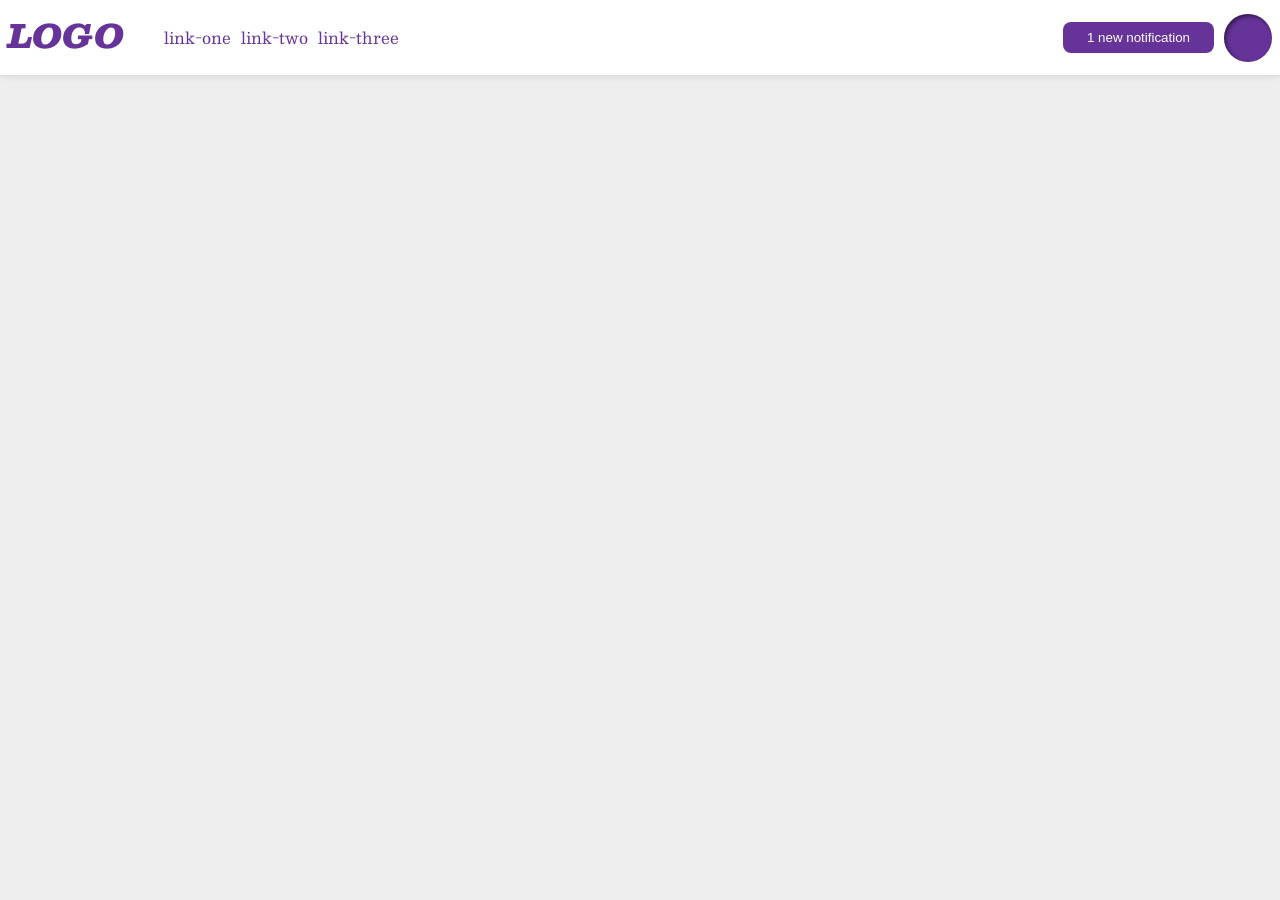
<file: foundations/flex/03-flex-header-2/index.html>
<!DOCTYPE html>
<html lang="en">
  <head>
    <meta charset="UTF-8">
    <meta http-equiv="X-UA-Compatible" content="IE=edge">
    <meta name="viewport" content="width=device-width, initial-scale=1.0">
    <title>Flex Header 2</title>
    <link rel="stylesheet" href="style.css">
  </head>
  <body>
    <div class="header">
      <div class="logo">
        LOGO
      </div>

        <ul class="links">
            <li><a href="https://google.com">link-one</a></li>
            <li><a href="https://google.com">link-two</a></li>
            <li><a href="https://google.com">link-three</a></li>
        </ul>

      <div class="custom">
        <button class="notifications">
            1 new notification
        </button>
        <div class="profile-image"></div>
      </div>
    </div>
  </body>
</html>
</file>
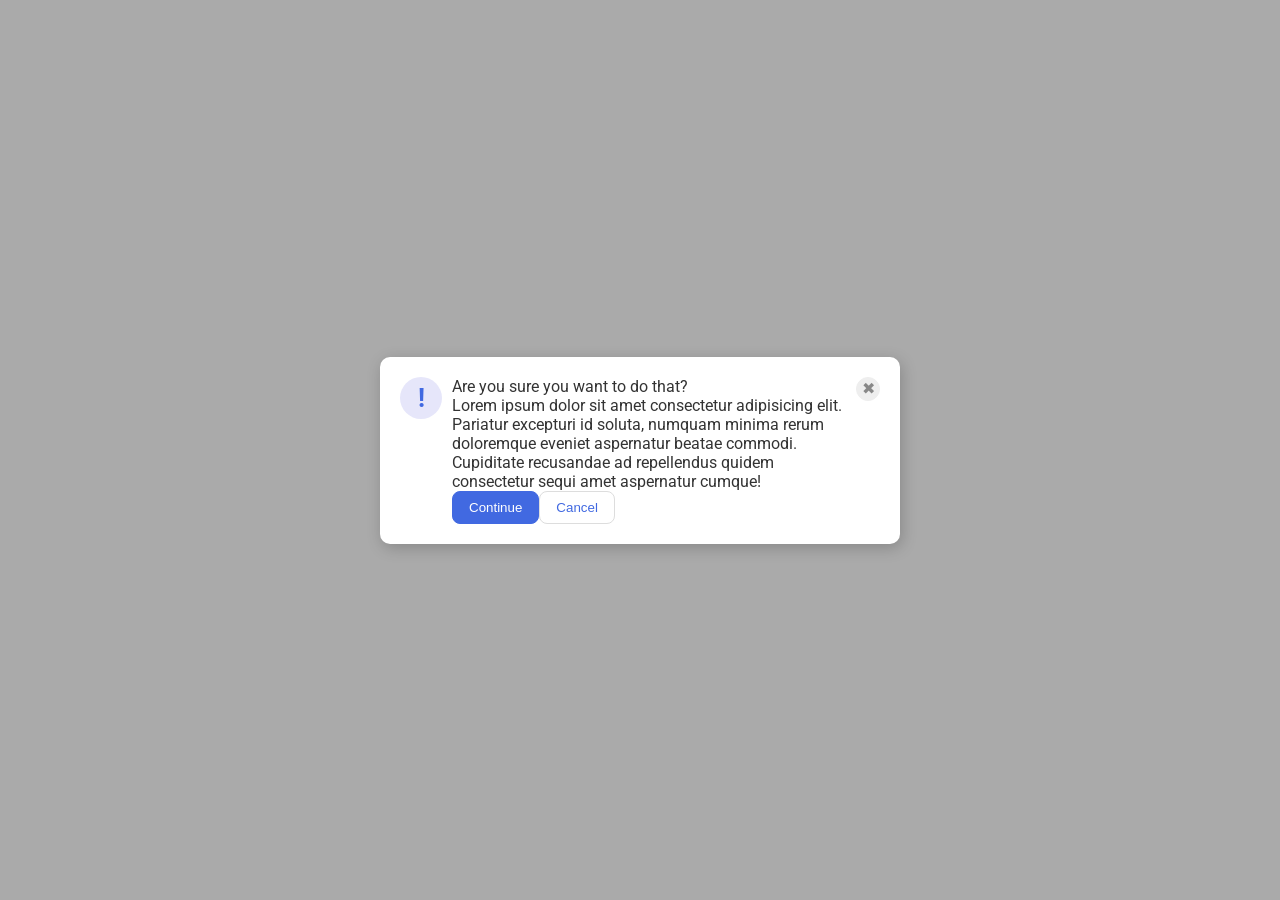
<file: foundations/flex/05-flex-modal/index.html>
<!DOCTYPE html>
<html lang="en">
  <head>
    <meta charset="UTF-8">
    <meta http-equiv="X-UA-Compatible" content="IE=edge">
    <meta name="viewport" content="width=device-width, initial-scale=1.0">
    <link rel="stylesheet" href="style.css">
    <title>Modal</title>
  </head>
  <body>
    <div class="modal">
      <div class="icon">!</div>
      <div class="monajout">
        <div class="header">Are you sure you want to do that?</div>
        <div class="text">Lorem ipsum dolor sit amet consectetur adipisicing elit. Pariatur excepturi id soluta, numquam minima rerum doloremque eveniet aspernatur beatae commodi. Cupiditate recusandae ad repellendus quidem consectetur sequi amet aspernatur cumque!</div>
        <button class="continue">Continue</button>
        <button class="cancel">Cancel</button>

      </div>

      <button class="close-button">✖</button>

    </div>
  </body>
</html>
</file>
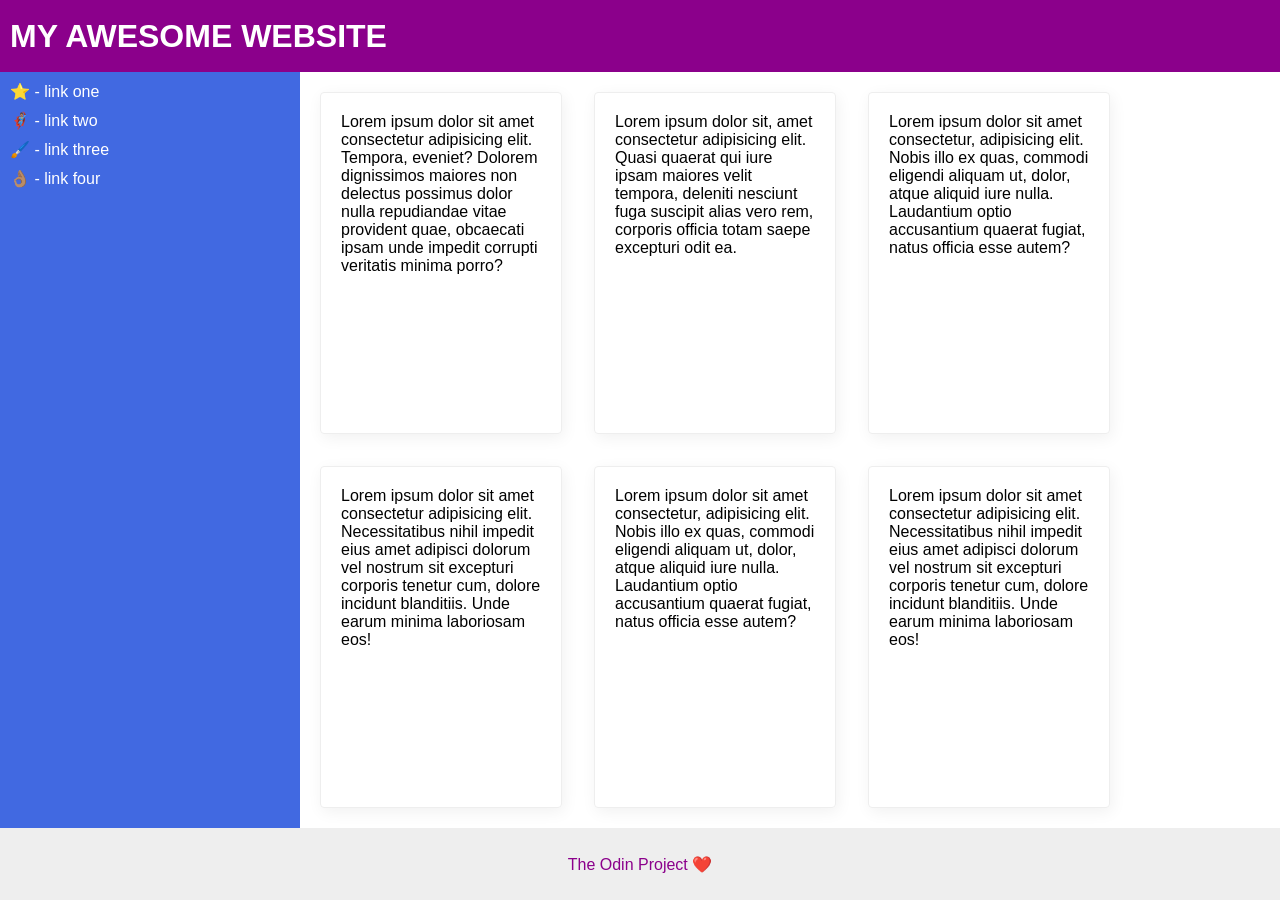
<file: foundations/flex/07-flex-layout-2/index.html>
<!DOCTYPE html>
<html lang="en">
  <head>
    <meta charset="UTF-8">
    <meta http-equiv="X-UA-Compatible" content="IE=edge">
    <meta name="viewport" content="width=device-width, initial-scale=1.0">
    <title>The Holy Grail</title>
    <link rel="stylesheet" href="style.css">
  </head>
  <body>
    <div class="header">
      MY AWESOME WEBSITE
    </div>

    <div class="monajout">
        <div class="sidebar">
            <ul>
                <li><a href="#">⭐ - link one</a></li>
                <li><a href="#">🦸🏽‍♂️ - link two</a></li>
                <li><a href="#">🖌️ - link three</a></li>
                <li><a href="#">👌🏽 - link four</a></li>
            </ul>
        </div>

        <div class="monajout2">
            <div class="card">Lorem ipsum dolor sit amet consectetur adipisicing elit. Tempora, eveniet? Dolorem dignissimos maiores non delectus possimus dolor nulla repudiandae vitae provident quae, obcaecati ipsam unde impedit corrupti veritatis minima porro?</div>
            <div class="card">Lorem ipsum dolor sit, amet consectetur adipisicing elit. Quasi quaerat qui iure ipsam maiores velit tempora, deleniti nesciunt fuga suscipit alias vero rem, corporis officia totam saepe excepturi odit ea.</div>
            <div class="card">Lorem ipsum dolor sit amet consectetur, adipisicing elit. Nobis illo ex quas, commodi eligendi aliquam ut, dolor, atque aliquid iure nulla. Laudantium optio accusantium quaerat fugiat, natus officia esse autem?</div>
            <div class="card">Lorem ipsum dolor sit amet consectetur adipisicing elit. Necessitatibus nihil impedit eius amet adipisci dolorum vel nostrum sit excepturi corporis tenetur cum, dolore incidunt blanditiis. Unde earum minima laboriosam eos!</div>
            <div class="card">Lorem ipsum dolor sit amet consectetur, adipisicing elit. Nobis illo ex quas, commodi eligendi aliquam ut, dolor, atque aliquid iure nulla. Laudantium optio accusantium quaerat fugiat, natus officia esse autem?</div>
            <div class="card">Lorem ipsum dolor sit amet consectetur adipisicing elit. Necessitatibus nihil impedit eius amet adipisci dolorum vel nostrum sit excepturi corporis tenetur cum, dolore incidunt blanditiis. Unde earum minima laboriosam eos!</div>
        </div>
    </div>

    <div class="footer">
      The Odin Project ❤️
    </div>
  </body>
</html>
</file>
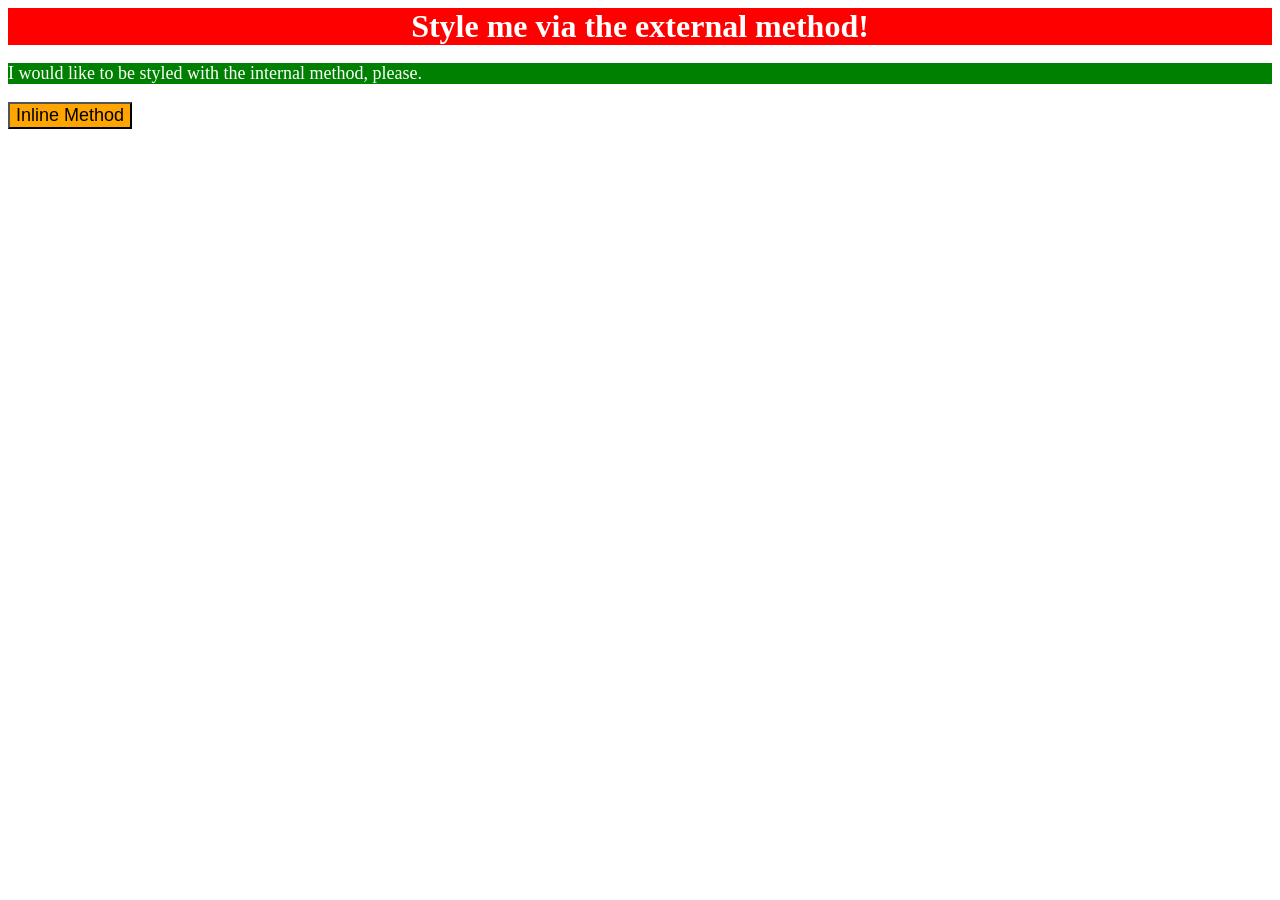
<file: foundations/intro-to-css/01-css-methods/index.html>
<!DOCTYPE html>
<html lang="en">
  <head>
    <meta charset="UTF-8">
    <meta http-equiv="X-UA-Compatible" content="IE=edge">
    <meta name="viewport" content="width=device-width, initial-scale=1.0">
    <title>Methods for Adding CSS</title>
    <link rel = "stylesheet" href = "styles.css">
    <style>
        p{
            background-color: green;
            color: white;
            font-size: 18px;

        }

    </style>
  </head>
  <body>
    <div>Style me via the external method!</div>
    <p>I would like to be styled with the internal method, please.</p>
    <button style = "background-color: orange; font-size: 18px;">Inline Method</button>
  </body>
</html>
</file>
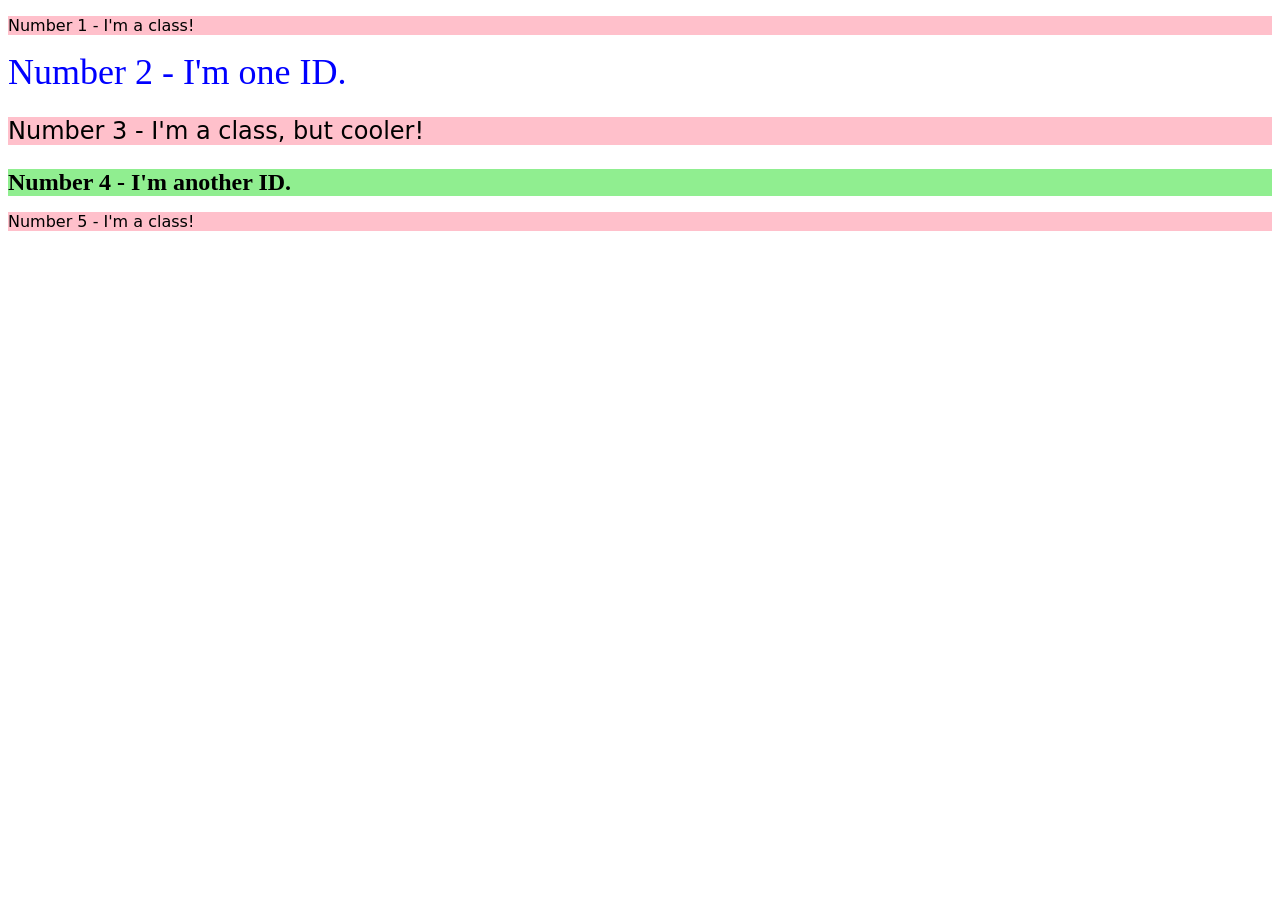
<file: foundations/intro-to-css/02-class-id-selectors/index.html>
<!DOCTYPE html>
<html lang="en">
  <head>
    <meta charset="UTF-8">
    <meta http-equiv="X-UA-Compatible" content="IE=edge">
    <meta name="viewport" content="width=device-width, initial-scale=1.0">
    <title>Class and ID Selectors</title>
    <link rel="stylesheet" href="style.css">
  </head>
  <body>
    <p>Number 1 - I'm a class!</p>
    <div id = "blue-exception" >Number 2 - I'm one ID.</div>
    <p class = "Vinkat">Number 3 - I'm a class, but cooler!</p>
    <div class ="Quatrieme Vinkat">Number 4 - I'm another ID.</div>
    <p>Number 5 - I'm a class!</p>
  </body>
</html>
</file>
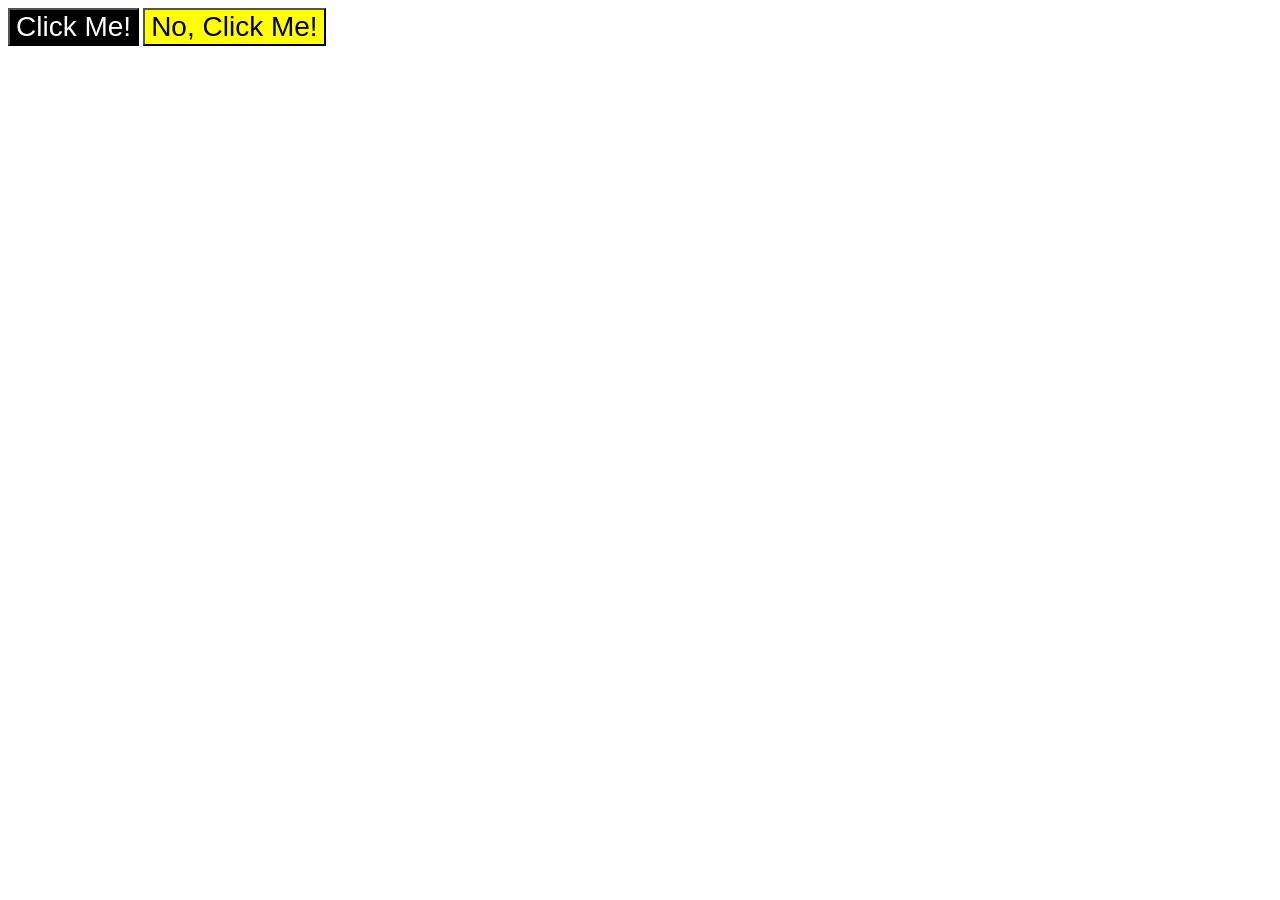
<file: foundations/intro-to-css/03-grouping-selectors/index.html>
<!DOCTYPE html>
<html lang="en">
  <head>
    <meta charset="UTF-8">
    <meta http-equiv="X-UA-Compatible" content="IE=edge">
    <meta name="viewport" content="width=device-width, initial-scale=1.0">
    <title>Grouping Selectors</title>
    <link rel="stylesheet" href="style.css">
  </head>
  <body>
    <button class = "uniq-click">Click Me!</button>
    <button class = "uniq-dont-click">No, Click Me!</button>
  </body>
</html>
</file>
<file: foundations/flex/03-flex-header-2/style.css>
/* this is some magical font-importing.
you'll learn about it later. */
@import url('https://fonts.googleapis.com/css2?family=Besley:ital,wght@0,400;1,900&display=swap');

body {
  margin: 0;
  background: #eee;
  font-family: Besley, serif;
}

.header {
  background: white;
  border-bottom: 1px solid #ddd;
  box-shadow: 0 0 8px rgba(0,0,0,.1);
  display: flex;
  flex-wrap: wrap;
  justify-content: space-between;
  align-content: center;
  padding:8px;
}

.profile-image {
  background: rebeccapurple;
  box-shadow: inset 2px 2px 4px rgba(0,0,0,.5);
  border-radius: 50%;
  width: 48px;
  height: 48px;
}

.logo {
  color: rebeccapurple;
  font-size: 32px;
  font-weight: 900;
  font-style: italic;
}

.custom{
    display: flex;
    gap:10px;
    align-items: center;
}


button {
  border: none;
  border-radius: 8px;
  background: rebeccapurple;
  color: white;
  padding: 8px 24px;

}

a {
  /* this removes the line under our links */
  text-decoration: none;
  color: rebeccapurple;
}

ul {
  list-style-type: none;
  display: flex;
  flex-wrap: wrap;
  gap: 10px;
  margin-right: auto;

}
</file>
<file: foundations/flex/05-flex-modal/style.css>
@import url('https://fonts.googleapis.com/css2?family=Roboto:wght@400;700&display=swap');

html, body {
  height: 100%;
}

body {
  font-family: Roboto, sans-serif;
  margin: 0;
  background: #aaa;
  color: #333;
  /* I'll give you this one for free lol */
  display: flex;
  align-items: center;
  justify-content: center;
}

.modal {
  background: white;
  width: 480px;
  border-radius: 10px;
  box-shadow: 2px 4px 16px rgba(0,0,0,.2);
  display: flex;
  padding: 20px;
  gap:10px;


}

.monajout{
    display: flex;
    flex-wrap: wrap;
    flex-shrink: 2;
}

.icon {
  color: royalblue;
  font-size: 26px;
  font-weight: 700;
  background: lavender;
  width: 42px;
  height: 42px;
  border-radius: 50%;
  display: flex;
  align-items: center;
  justify-content: center;
  flex-shrink: 0;
}

.close-button {
  background: #eee;
  border-radius: 50%;
  color: #888;
  font-weight: 400;
  font-size: 16px;
  height: 24px;
  width: 24px;
  display: flex;
  align-items: center;
  justify-content: center;
  border: 1px solid #eee;
  padding: 0;
  flex-shrink: 0;
}

button {
  cursor: pointer;
  padding: 8px 16px;
  border-radius: 8px;
}

button.continue {
  background: royalblue;
  border: 1px solid royalblue;
  color: white;
}

button.cancel {
  background: white;
  border: 1px solid #ddd;
  color: royalblue;

}
</file>
<file: foundations/flex/07-flex-layout-2/style.css>
body {
  font-family: -apple-system, BlinkMacSystemFont, 'Segoe UI', Roboto, Oxygen, Ubuntu, Cantarell, 'Open Sans', 'Helvetica Neue', sans-serif;
  margin: 0;
  min-height: 100vh;
  display: flex;
  flex-direction: column;

}

.header {
  height: 72px;
  background: darkmagenta;
  color: white;

  font-weight:900;
  font-size: 32px;
  display: flex;
  align-items: center;
  padding-left: 10px;
}

.footer {
  height: 72px;
  background: #eee;
  color: darkmagenta;

  display: flex;
  align-items: center;
  justify-content: center;

}

.monajout{
    display: flex;
    flex: 1;

}

.sidebar {
  width: 300px;
  background: royalblue;
  box-sizing: border-box;

  flex-shrink : 0;
  padding-left: 10px;
  padding-top: 10px;

}

ul{
    list-style: none;
    padding: 0;
    margin: 0;
}

a{
    text-decoration: none;
    color: white;
}

li{
    margin-bottom: 10px;
}

.monajout2{
    display: flex;
    flex-wrap: wrap;
    gap: 32px;
    padding: 20px;

}

.card {
  border: 1px solid #eee;
  box-shadow: 2px 4px 16px rgba(0,0,0,.06);
  border-radius: 4px;

  padding: 20px;
  width: 200px;

}
</file>
<file: foundations/intro-to-css/01-css-methods/styles.css>
div{
    background-color: red;
    color: white;
    font-size: 32px;
    text-align: center;
    font-weight: bold;
}
</file>
<file: foundations/intro-to-css/02-class-id-selectors/style.css>
/* Add CSS Styling */

p{
    background-color: pink;
    font-family: "Verdana", "DejaVu Sans", sans-serif;
}

#blue-exception{
    color: blue;
    font-size: 36px;

}

.Vinkat{
    font-size: 24px;
}

.Quatrieme{
    background-color: lightgreen;
    font-weight: bold;
}
</file>
<file: foundations/intro-to-css/03-grouping-selectors/style.css>
/* Add CSS Styling */

.uniq-click{
background-color: black;
color: white;

}

.uniq-dont-click{
    background-color: yellow;

}

.uniq-click,
.uniq-dont-click{
    font-size: 28px;
    font-family: Helvetica, 'Times New Roman',  sans-serif;
}
</file>
